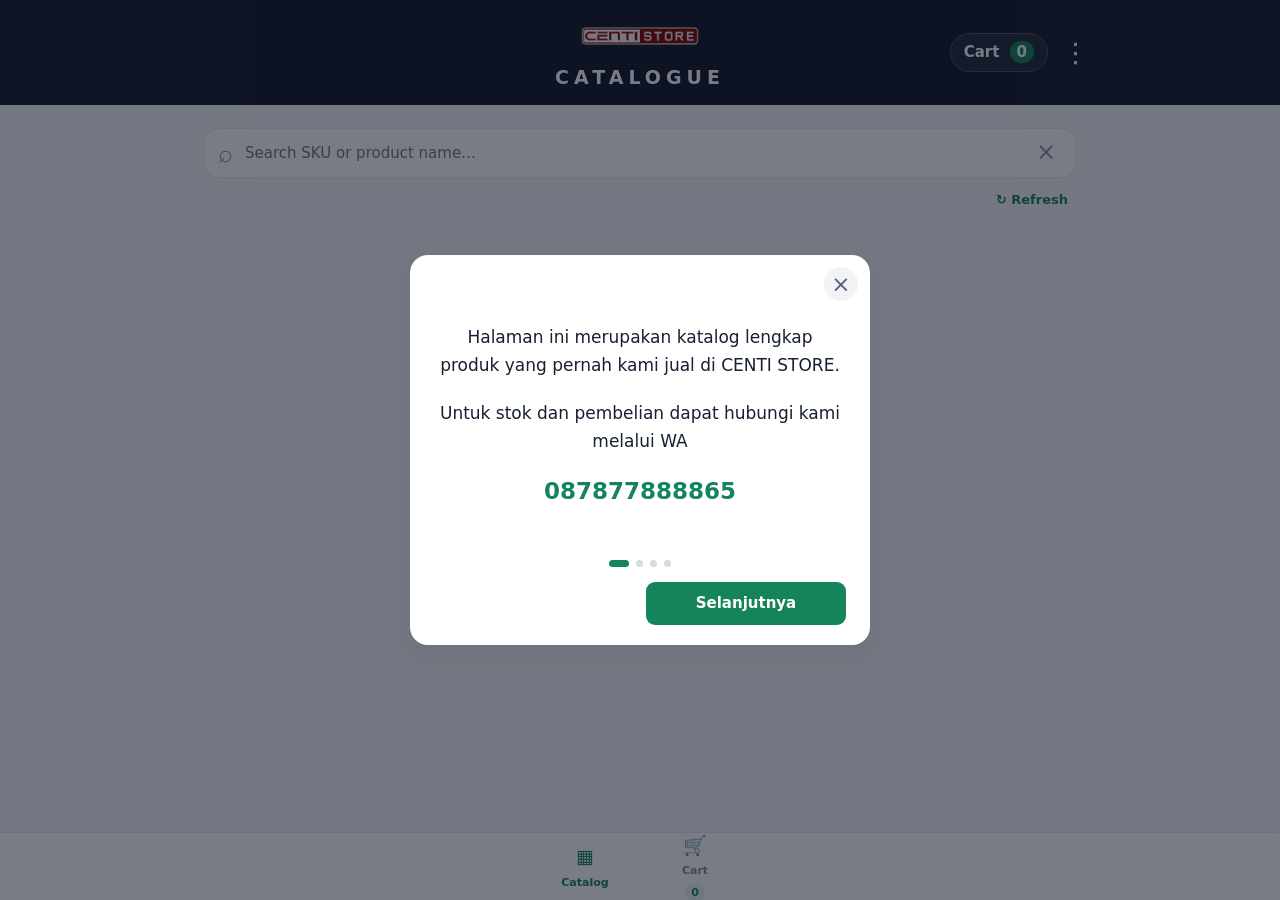
<file: index.html>
<!doctype html>
<html lang="en">
<head>
  <meta charset="utf-8">
  <meta name="viewport" content="width=device-width, initial-scale=1, viewport-fit=cover">
  <meta name="theme-color" content="#8f0010">
  <meta name="description" content="Centi product price lookup and order builder">
  <link rel="manifest" href="manifest.json">
  <link rel="icon" href="assets/icon.svg" type="image/svg+xml">
  <link rel="stylesheet" href="css/style.css">
  <title>CENTI Catalogue</title>
</head>
<body>
 <header class="topbar">
  <div class="brand">
  <img src="assets/centi-logo.png"
       alt="Centi Store"
       class="brand-logo">
  <div class="brand-subtitle">CATALOGUE</div>
</div>
  <div class="header-actions">

    <button id="cartTop" class="cart-top" aria-label="Open cart">
      Cart <span id="cartCount">0</span>
    </button>

    <div class="header-menu">
      <button id="headerMenuButton" class="header-menu-button" aria-label="More options" aria-expanded="false" type="button">⋮</button>
      <div id="headerMenu" class="header-menu-dropdown hidden">
        <div class="language-setting">
          <label for="languageSelect">Language / Bahasa</label>
          <select id="languageSelect">
            <option value="en">English</option>
            <option value="id">Bahasa Indonesia</option>
          </select>
        </div>
      </div>
    </div>
  </div>
</header>
  <main>
    <section class="search-area">
      <label class="searchbox"><span>⌕</span><input id="searchInput" type="search" placeholder="Search SKU or product name…" autocomplete="off"><button id="clearSearch" aria-label="Clear search">×</button></label>
      <div class="toolbar"><span id="resultCount">Loading catalog…</span><button id="refreshBtn" class="text-button">↻ Refresh</button></div>
      <div id="status" class="status">Connecting to product catalog…</div>
    </section>
    <section id="productList" class="product-list" aria-live="polite"></section>
    <div id="emptyState" class="empty hidden"><div class="empty-icon">⌕</div><strong>No products found</strong><span>Try another SKU or product name.</span></div>
  </main>

<!-- FIRST-VISIT ONBOARDING -->
<div id="onboardingOverlay" class="onboarding-overlay hidden">
  <section class="onboarding-panel" role="dialog"
           aria-modal="true" aria-label="Cara menggunakan katalog">

    <button id="onboardingClose" class="onboarding-close"
            aria-label="Close">×</button>

    <div class="onboarding-slides">

      <!-- SLIDE 1 -->
      <div class="onboarding-slide active">
        <div class="onboarding-intro">
          <p>
            Halaman ini merupakan katalog lengkap produk yang pernah
            kami jual di CENTI STORE.
          </p>

          <p>
            Untuk stok dan pembelian dapat hubungi kami melalui WA
          </p>

          <a href="https://wa.me/6287787888865" target="_blank">
            087877888865
          </a>
        </div>
      </div>

      <!-- SLIDE 2 -->
      <div class="onboarding-slide">
        <img src="assets/onboarding-add.png"
             alt="Product quantity selector">

        <h3>Tambahkan Produk</h3>
        <p>
          Pilih produk yang ingin dipesan, tentukan jumlahnya,
          lalu tekan Add to Cart.
        </p>
      </div>

      <!-- SLIDE 3 -->
      <div class="onboarding-slide">
        <img src="assets/onboarding-cart.png"
             alt="Shopping cart">

        <h3>Kirim Format Order</h3>
        <p>
          Setelah selesai memilih produk, tekan Tanyakan CS.
          Format pesanan otomatis akan dikirimkan ke WhatsApp kami.
        </p>
      </div>

      <!-- SLIDE 4 -->
      <div class="onboarding-slide">
        <div class="stock-confirmation">
          <div class="stock-chat">
            <span>Customer Service</span>
            <div>Pesanan Anda sedang kami cek.</div>
            <div class="stock-reply">
              Stok sudah kami periksa. Kami akan konfirmasi
              ketersediaannya melalui WhatsApp.
              <small>✓✓</small>
            </div>
          </div>
          <div class="stock-check">✓</div>
        </div>

        <h3>Konfirmasi Stok</h3>
        <p>
          Stok akan kami cek dan kami konfirmasi melalui WA.
          Tunggu konfirmasi dari tim kami sebelum melakukan pembayaran.
        </p>
      </div>

    </div>

    <div class="onboarding-pagination">
      <span class="onboarding-dot active"></span>
      <span class="onboarding-dot"></span>
      <span class="onboarding-dot"></span>
      <span class="onboarding-dot"></span>
    </div>

    <div class="onboarding-controls">
      <button id="onboardingPrev" type="button">Kembali</button>
      <button id="onboardingNext" type="button">Selanjutnya</button>
    </div>

  </section>
</div>

  
  <!-- PRODUCT QUANTITY SELECTOR -->
  <div id="quantityOverlay" class="overlay hidden"></div>

  <section id="quantityPanel" class="quantity-panel hidden"
           role="dialog" aria-modal="true"
           aria-labelledby="quantityProductName">

    <div class="panel-head">
      <strong>Select quantity</strong>
      <button id="closeQuantity" class="icon-button"
              aria-label="Close">×</button>
    </div>

    <div class="quantity-product">
      <img id="quantityImage" class="quantity-image hidden" alt="">
      <div id="quantityImagePlaceholder"
           class="quantity-image-placeholder">▧</div>

      <div class="quantity-product-info">
        <strong id="quantityProductName"></strong>
        <small id="quantityProductSku"></small>
        <div id="quantityProductPrice" class="product-price"></div>
      </div>
    </div>

    <div class="quantity-body">
      <label for="productQuantity">Quantity</label>

      <div class="quantity-picker">
        <button id="quantityMinus" type="button">−</button>
       <input id="productQuantity" type="text"
       value="1"
       inputmode="numeric"
       pattern="[0-9]*"
       autocomplete="off">
        <button id="quantityPlus" type="button">＋</button>
      </div>

      <div class="quantity-subtotal">
        <span>Subtotal</span>
        <strong id="quantitySubtotal">Rp0</strong>
      </div>

      <button id="confirmAddToCart" class="primary-button">
        Add to Cart
      </button>
    </div>
  </section>

  <nav class="bottom-nav">
    <button class="nav-active" id="navCatalog"><span>▦</span>Catalog</button>
    <button id="navCart"><span>🛒</span>Cart <b id="navCartCount">0</b></button>
  </nav>

  <div id="cartOverlay" class="overlay hidden"></div>
  <aside id="cartPanel" class="cart-panel" aria-label="Shopping cart" aria-hidden="true">
    <div class="panel-head"><div><strong>Your order</strong><small id="cartSubtitle">0 different products</small></div><button id="closeCart" class="icon-button" aria-label="Close cart">×</button></div>
    <div id="cartItems" class="cart-items"></div>
    <div class="cart-footer">
    <div class="total-line">
  <span>Total</span>
  <strong id="cartTotal">Rp0</strong>
</div>

<button id="sendOrder" class="whatsapp-button" type="button">
  <svg viewBox="0 0 32 32" aria-hidden="true"><path fill="currentColor" d="M16.02 3C8.85 3 3.02 8.82 3.02 16c0 2.29.6 4.53 1.74 6.51L3 29l6.66-1.74A12.94 12.94 0 0 0 16.02 29C23.19 29 29.02 23.18 29.02 16S23.19 3 16.02 3Zm0 23.62c-2.02 0-4-.54-5.72-1.57l-.41-.24-3.95 1.03 1.05-3.85-.27-.42A10.6 10.6 0 1 1 16.02 26.62Zm5.82-7.94c-.32-.16-1.9-.94-2.2-1.04-.3-.11-.51-.16-.73.16-.21.32-.83 1.04-1.02 1.25-.19.22-.38.24-.7.08-.32-.16-1.36-.5-2.59-1.59-.96-.85-1.61-1.9-1.8-2.22-.19-.32-.02-.49.14-.65.14-.14.32-.38.48-.57.16-.19.21-.32.32-.54.1-.21.05-.4-.03-.56-.08-.16-.73-1.75-1-2.4-.26-.63-.53-.54-.73-.55h-.62c-.21 0-.56.08-.86.4-.3.32-1.13 1.1-1.13 2.68s1.16 3.11 1.32 3.33c.16.21 2.28 3.48 5.52 4.88.77.33 1.37.53 1.84.68.77.24 1.47.21 2.02.13.62-.09 1.9-.78 2.17-1.53.27-.76.27-1.41.19-1.54-.08-.14-.29-.22-.61-.38Z"/></svg>
  <span>Tanyakan CS</span>
</button>
<button id="emptyCart" class="empty-cart-button">Empty cart</button>
     <p class="footnote">
  Katalog ini merupakan produk-produk yang pernah kami jual. Untuk ketersediaan stok, silakan kirimkan pesan kepada Whatsapp kami
</p>
    </div>
  </aside>
  <div id="toast" class="toast" role="status"></div>
  <dialog id="locationDialog" class="branch-dialog" aria-labelledby="branchTitle">
  <h2 id="branchTitle">Pilih cek di cabang mana</h2>
  <div class="branch-buttons">
    <button id="chooseJogja" type="button">Jogja</button>
    <button id="chooseSolo" type="button">Solo</button>
  </div>
</dialog>

<style>
  .branch-dialog {
    width: min(90vw, 360px);
    padding: 24px;
    border: 1px solid #e5e7eb;
    border-radius: 18px;
    box-shadow: 0 20px 60px #0003;
    font-family: inherit;
  }

  .branch-dialog::backdrop {
    background: #11182780;
    backdrop-filter: blur(3px);
  }

  .branch-dialog h2 {
    margin: 0 0 20px;
    font-size: 20px;
  }

  .branch-buttons {
    display: flex;
    gap: 12px;
  }

  .branch-buttons button {
    flex: 1;
    padding: 13px;
    border: 0;
    border-radius: 10px;
    background: #16a765;
    color: white;
    font: inherit;
    font-weight: 700;
    cursor: pointer;
  }

  .branch-buttons button:hover {
    background: #128451;
  }
</style>
  <script src="js/sku-mask.js"></script>
<script src="js/search.js"></script>
<script src="js/app.js"></script>
  <script src="js/onboarding.js"></script>
</body>
</html>
</file>
<file: css/style.css>
/* =========================================================
   1. THEME & GLOBAL RESET
   ========================================================= */

:root {
  color-scheme: light;

  --ink: #172033;
  --muted: #778196;
  --line: #e7eaf0;
  --bg: #f5f7fb;
  --white: #fff;

  --green: #16845b;
  --green-dark: #116c4a;

  --danger: #b54747;
  --danger-dark: #963b3b;

  --shadow: 0 8px 28px rgba(20, 31, 52, .09);
}

* {
  box-sizing: border-box;
}

body {
  margin: 0;
  padding-bottom: 88px;

  background: var(--bg);
  color: var(--ink);

  font: 15px/1.4 system-ui, -apple-system, BlinkMacSystemFont,
    "Segoe UI", sans-serif;
}

button,
input {
  font: inherit;
}

button {
  cursor: pointer;
}

button:disabled {
  opacity: .45;
  cursor: not-allowed;
}

.hidden {
  display: none !important;
}


/* =========================================================
   2. TOP HEADER & BRAND
   ========================================================= */


.topbar {
  min-height: 105px;
  padding: 10px max(16px, calc((100vw - 900px) / 2));

  position: sticky;
  top: 0;
  z-index: 5;

  display: flex;
  align-items: center;
  justify-content: center;

  background: #111827;
  color: var(--white);
}

.brand {
  display: flex;
  flex-direction: column;
  align-items: center;
  justify-content: center;
  width: 200px;
  margin: 0 auto;
}

.brand-logo {
  display: block;
  width: 100%;
  max-width: none;
  height: auto;
  object-fit: contain;
}

.brand-subtitle {
  width: 100%;
  margin-top: 10px;
  color: #fff;
  text-align: center;
  font-size: 19px;
  font-weight: 900;
  letter-spacing: 5px;
  line-height: 1.2;
}

.header-actions {
  position: absolute;
  right: max(16px, calc((100vw - 900px) / 2));
  top: 50%;
  transform: translateY(-50%);
}

@media (max-width: 480px) {
  .topbar {
    min-height: 85px;
    padding: 8px 12px;
  }

 .brand {
  width: 200px;
  max-width: 65vw;
}

  .brand-subtitle {
    font-size: 15px;
    letter-spacing: 4px;
  }

  .header-actions {
    right: 10px;
  }
}

.cart-top {
  padding: 8px 13px;

  border: 1px solid #465064;
  border-radius: 22px;

  background: #202b3d;
  color: var(--white);

  font-weight: 700;
}

.cart-top span {
  margin-left: 5px;
  padding: 2px 7px;

  border-radius: 20px;
  background: var(--green);
}


/* =========================================================
   3. MAIN CONTENT & SEARCH
   ========================================================= */

main {
  max-width: 900px;
  margin: auto;
  padding: 18px 14px 30px;
}

.search-area {
  position: sticky;
  top: 68px;
  z-index: 3;

  padding: 5px 0 12px;
  background: var(--bg);
}

.searchbox {
  height: 50px;
  padding: 0 13px;

  display: flex;
  align-items: center;
  gap: 10px;

  border: 1px solid var(--line);
  border-radius: 14px;

  background: var(--white);
  box-shadow: 0 2px 8px rgba(20, 31, 52, .03);
}

.searchbox span {
  color: #8b94a5;
  font-size: 25px;
}

.searchbox input {
  flex: 1;
  min-width: 0;

  border: 0;
  outline: 0;
  background: transparent;

  font-size: 15px;
}

.searchbox button {
  border: 0;
  background: none;
  color: #8791a2;
  font-size: 24px;
}

.toolbar {
  padding: 12px 2px 5px;

  display: flex;
  align-items: center;
  justify-content: space-between;

  color: var(--muted);
  font-size: 12px;
}

.text-button {
  border: 0;
  background: none;
  color: var(--green);

  font-size: 13px;
  font-weight: 700;
}

.status {
  padding: 2px;
  color: var(--muted);
  font-size: 12px;
}

.status.error {
  color: var(--danger);
}


/* =========================================================
   4. PRODUCT CATALOG
   ========================================================= */

.product-list {
  display: grid;
  grid-template-columns: repeat(2, minmax(0, 1fr));
  gap: 11px;
}

.product-card {
  min-width: 0;
  overflow: hidden;

  border: 1px solid var(--line);
  border-radius: 15px;

  background: var(--white);
  box-shadow: 0 2px 8px rgba(20, 31, 52, .025);
}

.product-image {
  width: 100%;
  height: 132px;
  padding: 8px;

  object-fit: contain;
  background: var(--white);
}

.image-placeholder {
  height: 132px;

  display: grid;
  place-items: center;

  background: #f0f3f7;
  color: #a2aaba;

  font-size: 32px;
}

.product-info {
  padding: 10px 11px 12px;
}

.product-name {
  min-height: 35px;

  display: -webkit-box;
  -webkit-box-orient: vertical;
  -webkit-line-clamp: 2;
  overflow: hidden;

  font-size: 13px;
  font-weight: 700;
  line-height: 1.35;
}

.product-sku {
  margin-top: 5px;

  color: var(--muted);
  font-size: 11px;
  overflow-wrap: anywhere;
}

.product-variation {
  min-height: 15px;
  margin-top: 3px;

  color: #687386;
  font-size: 11px;
}

.product-price {
  margin: 9px 0;

  color: var(--green);
  font-size: 17px;
  font-weight: 800;
}

.add-button {
  width: 100%;
  padding: 10px 12px;

  border: 0;
  border-radius: 10px;

  background: var(--green);
  color: var(--white);

  font-size: 13px;
  font-weight: 750;
}

.add-button:active,
.primary-button:active {
  background: var(--green-dark);
}


/* =========================================================
   5. EMPTY STATES
   ========================================================= */

.empty {
  padding: 55px 20px;

  display: flex;
  flex-direction: column;
  gap: 7px;

  color: var(--muted);
  text-align: center;
}

.empty strong {
  color: var(--ink);
}

.empty-icon {
  font-size: 36px;
}


/* =========================================================
   6. BOTTOM NAVIGATION
   ========================================================= */

.bottom-nav {
  height: 68px;
  padding-bottom: env(safe-area-inset-bottom);

  position: fixed;
  right: 0;
  bottom: 0;
  left: 0;
  z-index: 6;

  display: flex;
  justify-content: center;

  border-top: 1px solid var(--line);
  background: var(--white);
}

.bottom-nav button {
  min-width: 110px;

  display: flex;
  flex-direction: column;
  align-items: center;
  justify-content: center;
  gap: 5px;

  border: 0;
  background: none;
  color: #818b9c;

  font-size: 11px;
  font-weight: 650;
}

.bottom-nav button span {
  font-size: 19px;
}

.bottom-nav .nav-active {
  color: var(--green);
}

.bottom-nav b {
  display: inline-block;
  padding: 1px 6px;

  border-radius: 20px;
  background: #e8f5ef;
  color: var(--green);
}


/* =========================================================
   7. OVERLAYS & PANELS
   ========================================================= */

.overlay {
  position: fixed;
  inset: 0;
  z-index: 10;

  background: rgba(11, 18, 32, .45);
}

.cart-panel,
.settings-panel {
  position: fixed;
  z-index: 11;

  background: var(--white);
  box-shadow: var(--shadow);
}

.panel-head {
  padding: 18px 17px;

  display: flex;
  align-items: center;
  justify-content: space-between;

  border-bottom: 1px solid var(--line);
}

.panel-head strong {
  display: block;
  font-size: 17px;
}

.panel-head small {
  display: block;
  margin-top: 2px;

  color: var(--muted);
  font-size: 12px;
}

.icon-button {
  width: 34px;
  height: 34px;

  border: 0;
  border-radius: 50%;

  background: #f1f3f7;
  color: #596477;

  font-size: 23px;
}


/* =========================================================
   8. SHOPPING CART PANEL
   ========================================================= */

.cart-panel {
  top: 0;
  right: 0;
  bottom: 0;

  width: min(100%, 480px);

  display: flex;
  flex-direction: column;

  transform: translateX(105%);
  transition: transform .22s ease;
}

.cart-panel.open {
  transform: translateX(0);
}

.cart-items {
  flex: 1;
  overflow: auto;
  padding: 8px 16px;
}

.cart-row {
  padding: 13px 0;

  display: grid;
  grid-template-columns: minmax(0, 1fr) auto;
  gap: 8px;

  border-bottom: 1px solid var(--line);
}

.cart-row-main {
  min-width: 0;

  display: flex;
  align-items: flex-start;
  gap: 12px;
}

.cart-product-image,
.cart-image-placeholder {
  width: 76px;
  height: 76px;
  flex: 0 0 76px;

  border-radius: 8px;
  background: #f3f4f6;
  object-fit: contain;
}

.cart-image-placeholder {
  display: flex;
  align-items: center;
  justify-content: center;

  color: #9ca3af;
  font-size: 24px;
}

.cart-product-info {
  flex: 1;
  min-width: 0;
}

.cart-row strong {
  font-size: 13px;
  overflow-wrap: anywhere;
}

.cart-row small {
  display: block;
  margin-top: 3px;

  color: var(--muted);
  font-size: 11px;
  overflow-wrap: anywhere;
}

.cart-row-price {
  font-size: 13px;
  font-weight: 750;
  white-space: nowrap;
}


/* =========================================================
   9. CART QUANTITY CONTROLS
   ========================================================= */

.qty-control {
  margin-top: 9px;

  display: flex;
  align-items: center;
  flex-wrap: wrap;
  gap: 8px;
}

.qty-control button {
  width: 29px;
  height: 29px;

  border: 1px solid var(--line);
  border-radius: 8px;

  background: var(--white);
  font-size: 17px;
}

.qty-control input {
  width: 54px;
  height: 29px;

  border: 1px solid var(--line);
  border-radius: 7px;

  text-align: center;
}

.qty-control .remove-button {
  width: auto;
  height: auto;
  padding: 4px 0;

  border: 0;
  background: none;
  color: var(--danger);

  font-size: 11px;
}


/* =========================================================
   10. CART FOOTER & ORDER BUTTONS
   ========================================================= */

.cart-footer {
  padding: 15px 17px calc(16px + env(safe-area-inset-bottom));

  border-top: 1px solid var(--line);
  background: var(--white);
}

.total-line {
  margin-bottom: 13px;

  display: flex;
  align-items: center;
  justify-content: space-between;
}

.total-line strong {
  font-size: 22px;
}

.primary-button,
.secondary-button,
.empty-cart-button {
  width: 100%;
  padding: 11px;

  border-radius: 10px;
  font-weight: 700;
}

.primary-button {
  border: 0;
  background: var(--green);
  color: var(--white);
}

.secondary-button {
  margin-top: 8px;

  border: 1px solid var(--line);
  background: var(--white);
  color: var(--ink);
}

.empty-cart-button {
  margin-top: 8px;

  border: 1px solid #dc2626;
  background: transparent;
  color: #dc2626;
}

.empty-cart-button:not(:disabled):active {
  background: #fef2f2;
  color: var(--danger-dark);
}

.footnote {
  margin: 10px 0 0;

  color: var(--muted);
  font-size: 10px;
  line-height: 1.45;
}


/* =========================================================
   11. SETTINGS PANEL
   ========================================================= */

.settings-panel {
  top: 50%;
  left: 50%;

  width: min(calc(100% - 28px), 440px);
  padding-bottom: 18px;

  overflow: hidden;
  border-radius: 16px;

  transform: translate(-50%, -50%);
}

.settings-panel label {
  display: block;
  margin: 15px 17px;

  font-size: 12px;
  font-weight: 700;
}

.settings-panel input {
  width: 100%;
  display: block;
  margin-top: 6px;
  padding: 11px;

  border: 1px solid var(--line);
  border-radius: 9px;

  font-size: 13px;
}

.settings-panel .primary-button {
  width: calc(100% - 34px);
  margin: 0 17px;
}

.settings-panel .footnote {
  margin: 12px 17px;
}


/* =========================================================
   13. TOAST NOTIFICATION
   ========================================================= */

.toast {
  max-width: 90vw;
  padding: 10px 15px;

  position: fixed;
  bottom: 85px;
  left: 50%;
  z-index: 20;

  border-radius: 10px;
  background: #182235;
  color: var(--white);

  font-size: 12px;
  text-align: center;

  opacity: 0;
  pointer-events: none;

  transform: translate(-50%, 15px);
  transition: .2s;
}

.toast.show {
  opacity: 1;
  transform: translate(-50%, 0);
}


/* =========================================================
   14. TABLET & DESKTOP
   ========================================================= */

@media (min-width: 650px) {
  .product-list {
    grid-template-columns: repeat(3, minmax(0, 1fr));
  }

  .product-image,
  .image-placeholder {
    height: 155px;
  }
}


/* =========================================================
   15. SMALL MOBILE SCREENS
   ========================================================= */

@media (max-width: 360px) {
  .product-list {
    gap: 8px;
  }

  .product-info {
    padding: 9px;
  }

  .product-image,
  .image-placeholder {
    height: 112px;
  }

  .product-name {
    font-size: 12px;
  }

  .cart-product-image,
  .cart-image-placeholder {
    width: 64px;
    height: 64px;
    flex-basis: 64px;
  }

  .cart-row {
    grid-template-columns: minmax(0, 1fr);
  }

  .cart-row-price {
    padding-left: 76px;
  }
}
/* Centi header logo */
.topbar .brand-logo {
  display: block;
  width: 120px !important;
  max-width: 42vw;
  height: auto !important;
  max-height: 58px;
  object-fit: contain;
  flex-shrink: 0;
}

/* Mobile */
@media (max-width: 480px) {
  .topbar .brand-logo {
    width: 105px !important;
    max-width: 36vw;
    max-height: 52px;
  }
}

/* =========================================================
   PRODUCT QUANTITY SELECTOR
   ========================================================= */

.quantity-panel {
  position: fixed;
  top: 50%;
  left: 50%;
  z-index: 12;

  width: min(calc(100% - 28px), 420px);
  overflow: hidden;

  border-radius: 16px;
  background: var(--white);
  box-shadow: var(--shadow);

  transform: translate(-50%, -50%);
}

.quantity-product {
  padding: 16px;
  display: flex;
  align-items: center;
  gap: 13px;
}

.quantity-image,
.quantity-image-placeholder {
  width: 76px;
  height: 76px;
  flex: 0 0 76px;

  border-radius: 10px;
  background: #f3f4f6;
  object-fit: contain;
}

.quantity-image-placeholder {
  display: grid;
  place-items: center;
  color: #9ca3af;
  font-size: 25px;
}

.quantity-product-info {
  min-width: 0;
}

.quantity-product-info strong {
  display: block;
  font-size: 14px;
  overflow-wrap: anywhere;
}

.quantity-product-info small {
  display: block;
  margin-top: 4px;
  color: var(--muted);
  font-size: 11px;
  overflow-wrap: anywhere;
}

.quantity-product-info .product-price {
  margin: 6px 0 0;
  font-size: 15px;
}

.quantity-body {
  padding: 0 17px 18px;
}

.quantity-body > label {
  display: block;
  margin-bottom: 9px;
  font-size: 13px;
  font-weight: 700;
}

.quantity-picker {
  display: flex;
  align-items: center;
  justify-content: center;
  gap: 18px;
}

.quantity-picker button {
  width: 43px;
  height: 43px;

  border: 1px solid var(--line);
  border-radius: 10px;
  background: var(--white);

  font-size: 23px;
}

.quantity-picker input {
  width: 90px;
  height: 43px;

  border: 1px solid var(--line);
  border-radius: 10px;

  text-align: center;
  font-size: 19px;
  font-weight: 750;
}

.quantity-subtotal {
  margin: 18px 0 14px;
  padding-top: 13px;

  display: flex;
  justify-content: space-between;
  align-items: center;

  border-top: 1px solid var(--line);
}

.quantity-subtotal span {
  color: var(--muted);
  font-size: 13px;
}

.quantity-subtotal strong {
  font-size: 19px;
}
/* =========================================================
   MOBILE HEADER USER + OPTIONS MENU
   ========================================================= */

.header-actions {
  display: flex;
  align-items: center;
  gap: 8px;
}

.user-header {
  max-width: 105px;
  overflow: hidden;
  text-overflow: ellipsis;
  white-space: nowrap;

  padding: 9px 11px;
  border: 1px solid #465064;
  border-radius: 22px;

  background: #202b3d;
  color: #fff;

  font-size: 12px;
  font-weight: 700;
  cursor: pointer;
}

.header-menu {
  position: relative;
}

.header-menu-button {
  width: 34px;
  height: 40px;

  border: none;
  border-radius: 8px;

  background: transparent;
  color: #fff;

  font-size: 27px;
  cursor: pointer;
}

.header-menu-dropdown {
  position: absolute;
  top: calc(100% + 8px);
  right: 0;
  z-index: 30;

  width: 190px;
  padding: 6px;

  border: 1px solid var(--line);
  border-radius: 10px;

  background: #fff;
  box-shadow: var(--shadow);
}

.header-menu-dropdown button {
  width: 100%;
  padding: 12px;

  border: none;
  border-radius: 7px;

  background: transparent;
  color: var(--ink);

  text-align: left;
  font-size: 13px;
  cursor: pointer;
}

.header-menu-dropdown button:active {
  background: var(--bg);
}

@media (max-width: 480px) {
  .topbar {
    padding-left: 10px;
    padding-right: 10px;
  }

  .header-actions {
    gap: 5px;
  }

  .user-header {
    max-width: 85px;
    padding: 8px 9px;
    font-size: 11px;
  }

  .cart-top {
    padding: 8px 10px;
    font-size: 12px;
  }

  .header-menu-button {
    width: 27px;
  }
}
/* =========================================================
   COMPACT CART FOOTER
   ========================================================= */

.cart-footer {
  padding: 12px 17px calc(14px + env(safe-area-inset-bottom));
}

.cart-footer .total-line {
  margin-bottom: 12px;
}

.cart-footer .destination-label {
  display: block;
  margin: 4px 0 2px;
  font-size: 13px;
  font-weight: 600;
}

.cart-footer .destination-select {
  width: 100%;
  min-height: 42px;
  padding: 8px 12px;
  border: 1px solid var(--line);
  border-radius: 9px;
  background: var(--white);
  color: var(--ink);
  font-size: 14px;
}

.cart-footer > button {
  width: 100%;
  min-height: 46px;
  padding: 10px 12px;
  margin: 0;
  border-radius: 9px;
  font-size: 15px;
  line-height: 1.25;
}

.cart-footer > button + button {
  margin-top: 7px;
}

.cart-footer .footnote {
  margin-top: 9px;
  font-size: 10px;
  line-height: 1.4;
}
/* Compact two-column cart routing */
.cart-routing-grid {
  display: grid;
  grid-template-columns: minmax(0, 1fr) minmax(0, 1fr);
  gap: 8px;
  margin-bottom: 9px;
}

.routing-field {
  min-width: 0;
}

.routing-field .destination-label {
  display: block;
  margin: 0 0 4px;
  font-size: 11px;
  font-weight: 650;
}

.routing-field .destination-select {
  width: 100%;
  min-width: 0;
  height: 40px;
  padding: 6px;
  font-size: 12px;
  border: 1px solid var(--line);
  border-radius: 8px;
  background: var(--white);
  color: var(--ink);
}

.send-buttons-grid {
  display: grid;
  grid-template-columns: minmax(0, 1fr) minmax(0, 1fr);
  gap: 8px;
  margin-bottom: 8px;
}

.send-buttons-grid button {
  width: 100%;
  min-width: 0;
  min-height: 42px;
  margin: 0;
  padding: 8px 5px;
  font-size: 12px;
  line-height: 1.25;
  border-radius: 8px;
}
/* LANGUAGE SELECTOR */
.language-setting {
  padding: 9px 12px;
  border-top: 1px solid var(--line);
}

.language-setting label {
  display: block;
  margin-bottom: 5px;
  font-size: 12px;
  font-weight: 600;
}

.language-setting select {
  width: 100%;
  padding: 8px;
  border: 1px solid var(--line);
  border-radius: 7px;
  background: var(--white);
  color: var(--ink);
  font: inherit;
  font-size: 13px;
}


/* Customer-facing WhatsApp order action */
.whatsapp-button {
  width: 100%;
  min-height: 52px;
  display: flex;
  align-items: center;
  justify-content: center;
  gap: 10px;
  border: 0;
  border-radius: 12px;
  background: #25D366;
  color: #fff;
  font: inherit;
  font-weight: 700;
  font-size: 16px;
  cursor: pointer;
  margin: 12px 0 10px;
}
.whatsapp-button svg {
  width: 23px;
  height: 23px;
  flex: 0 0 23px;
}
.whatsapp-button:disabled {
  opacity: .5;
  cursor: not-allowed;
}

/* =========================================================
   FIRST-VISIT ONBOARDING
   ========================================================= */

.onboarding-overlay {
  position: fixed;
  inset: 0;
  z-index: 50;
  display: grid;
  place-items: center;
  padding: 16px;
  background: rgba(11, 18, 32, .55);
}

.onboarding-panel {
  position: relative;
  width: min(100%, 460px);
  min-height: 390px;
  padding: 35px 24px 20px;
  border-radius: 18px;
  background: #fff;
  box-shadow: var(--shadow);
  display: flex;
  flex-direction: column;
}

.onboarding-close {
  position: absolute;
  top: 12px;
  right: 12px;
  width: 34px;
  height: 34px;
  border: 0;
  border-radius: 50%;
  background: #f1f3f7;
  color: #596477;
  font-size: 23px;
  z-index: 2;
}

.onboarding-slides {
  flex: 1;
  display: flex;
}

.onboarding-slide {
  width: 100%;
  display: none;
  flex-direction: column;
  justify-content: center;
  text-align: center;
}

.onboarding-slide.active {
  display: flex;
}

.onboarding-slide > img {
  width: 100%;
  max-height: 225px;
  object-fit: contain;
  border-radius: 10px;
  margin-bottom: 20px;
}

.onboarding-slide h3 {
  margin: 0 0 9px;
  font-size: 19px;
}

.onboarding-slide p {
  margin: 0;
  color: var(--muted);
  font-size: 14px;
  line-height: 1.6;
}


.onboarding-intro {
  width: 100%;
  padding: 10px 3px;
  text-align: center;
  margin: auto;
}

.onboarding-intro p {
  margin-bottom: 20px;
  color: var(--ink);
  font-size: 17px;
  line-height: 1.65;
  text-align: center;
}

.onboarding-intro a {
  color: var(--green);
  font-size: 23px;
  font-weight: 800;
  text-decoration: none;
}


.onboarding-pagination {
  display: flex;
  justify-content: center;
  gap: 7px;
  padding: 20px 0 15px;
}

.onboarding-dot {
  width: 7px;
  height: 7px;
  border-radius: 50%;
  background: #d5dbe3;
}

.onboarding-dot.active {
  width: 20px;
  border-radius: 10px;
  background: var(--green);
}

.onboarding-controls {
  display: flex;
  gap: 10px;
}

.onboarding-controls button {
  flex: 1;
  min-height: 43px;
  border-radius: 9px;
  font-weight: 700;
}

#onboardingPrev {
  border: 1px solid var(--line);
  background: #fff;
  color: var(--ink);
}

#onboardingNext {
  border: 0;
  background: var(--green);
  color: #fff;
}

/* Slide 4 illustration */

.stock-confirmation {
  position: relative;
  width: 100%;
  max-width: 280px;
  margin: 5px auto 25px;
  padding: 18px;
  border: 1px solid var(--line);
  border-radius: 14px;
  background: #f7faf8;
}

.stock-chat {
  display: flex;
  flex-direction: column;
  gap: 12px;
  text-align: left;
  font-size: 12px;
}

.stock-chat > span {
  color: var(--muted);
  font-weight: 700;
}

.stock-chat > div {
  width: 85%;
  padding: 11px;
  border-radius: 10px;
  background: #fff;
  color: var(--ink);
  line-height: 1.5;
}

.stock-chat .stock-reply {
  align-self: flex-end;
  background: #dcf8e8;
}

.stock-reply small {
  display: block;
  margin-top: 5px;
  color: var(--green);
  text-align: right;
}

.stock-check {
  position: absolute;
  right: 5px;
  bottom: -13px;
  width: 38px;
  height: 38px;
  display: grid;
  place-items: center;
  border: 3px solid #fff;
  border-radius: 50%;
  background: var(--green);
  color: #fff;
  font-size: 22px;
  font-weight: 800;
}

@media (max-width: 480px) {
  .onboarding-panel {
    min-height: 370px;
    padding: 35px 20px 18px;
  }

  .onboarding-slide > img {
    max-height: 200px;
  }
}
#resultCount,
#status {
  display: none !important;
}


/* =========================================
   FEATURED PRODUCT HORIZONTAL CAROUSEL
   ========================================= */

.featured-carousel {
  grid-column: 1 / -1;
  width: 100%;
  min-width: 0;
  box-sizing: border-box;
  margin: 14px 0 22px;
  padding: 16px;
  background: #f7faf8;
  border: 1px solid var(--line);
  border-radius: 16px;
  overflow: hidden;
}

.featured-carousel-heading {
  display: flex;
  align-items: center;
  justify-content: space-between;
  gap: 12px;
  margin-bottom: 15px;
}

.featured-carousel-heading strong {
  color: var(--ink);
  font-size: 17px;
  font-weight: 800;
}

.featured-carousel-heading span {
  color: var(--muted);
  font-size: 11px;
  white-space: nowrap;
}

/* Horizontal scrolling area */
.featured-carousel-track {
  display: flex;
  flex-wrap: nowrap;
  gap: 14px;
  width: 100%;
  min-width: 0;

  overflow-x: auto;
  overflow-y: hidden;

  padding: 2px 2px 12px;
  box-sizing: border-box;

  scroll-snap-type: x mandatory;
  scroll-behavior: smooth;
  overscroll-behavior-x: contain;
  -webkit-overflow-scrolling: touch;
  touch-action: pan-x;
  cursor: grab;
}

.featured-carousel-track:active {
  cursor: grabbing;
}

/* Individual card */
.featured-product {
  flex: 0 0 180px;
  width: 180px;
  min-width: 180px;
  max-width: 180px;
  min-height: 0;

  display: flex;
  flex-direction: column;

  background: #fff;
  border: 1px solid var(--line);
  border-radius: 13px;
  overflow: hidden;

  scroll-snap-align: start;
  box-sizing: border-box;
}

/* Product image */
.featured-product-image {
  width: 100%;
  height: 155px;
  flex: 0 0 155px;

  display: flex;
  align-items: center;
  justify-content: center;

  background: #fff;
  overflow: hidden;
}

.featured-product-image img {
  display: block;
  width: 100%;
  height: 100%;
  object-fit: contain;
  object-position: center;
}

.featured-product-image .image-placeholder {
  width: 100%;
  height: 100%;
  display: grid;
  place-items: center;
}

/* Product information */
.featured-product-info {
  display: flex;
  flex-direction: column;
  align-items: stretch;
  gap: 8px;

  flex: 1;
  min-width: 0;
  padding: 12px;
  box-sizing: border-box;
}

.featured-product-name {
  color: var(--ink);
  font-size: 13px;
  font-weight: 700;
  line-height: 1.4;

  height: 36px;
  overflow: hidden;

  display: -webkit-box;
  -webkit-line-clamp: 2;
  -webkit-box-orient: vertical;
}

.featured-product-sku {
  color: var(--muted);
  font-size: 10px;
  white-space: nowrap;
  overflow: hidden;
  text-overflow: ellipsis;
}

.featured-product-price {
  color: var(--green);
  font-size: 15px;
  font-weight: 800;
  margin-top: auto;
  padding-top: 5px;
}

.featured-add-button {
  width: 100%;
  min-height: 40px;
  margin-top: 4px;
  padding: 9px 6px;

  border: 0;
  border-radius: 9px;

  background: var(--green);
  color: white;

  font-size: 12px;
  font-weight: 700;
  cursor: pointer;
}

/* Visible scrollbar */
.featured-carousel-track::-webkit-scrollbar {
  height: 6px;
}

.featured-carousel-track::-webkit-scrollbar-track {
  background: #e9efeb;
  border-radius: 10px;
}

.featured-carousel-track::-webkit-scrollbar-thumb {
  background: #16875e;
  border-radius: 10px;
}

.featured-carousel-track {
  scrollbar-width: thin;
  scrollbar-color: #16875e #e9efeb;
}

@media (max-width: 480px) {
  .featured-carousel {
    padding: 12px;
  }

  .featured-carousel-heading strong {
    font-size: 15px;
  }

  .featured-product {
    flex-basis: 155px;
    width: 155px;
    min-width: 155px;
    max-width: 155px;
  }

  .featured-product-image {
    height: 135px;
    flex-basis: 135px;
  }
}
.share-button {
  display: inline-flex;
  align-items: center;
  justify-content: center;
  gap: 8px;
  width: 100%;
  min-height: 30px;
  margin-top: 8px;
  padding: 5px 9px;
  border: 1px solid #d9a7ac;
  border-radius: 10px;
  background: #fff;
  color: #0000EE;
  font-family: inherit;
  font-size: 0.9rem;
  font-weight: 300;
  cursor: pointer;
  transition: background-color 150ms ease, border-color 150ms ease,
              transform 150ms ease, box-shadow 150ms ease;
}

.share-button::before {
  content: "⧉";
  font-size: 0.5rem;
  line-height: 1;
}

.share-button:hover {
  border-color: #0000EE;
  background: #0000EE;
  box-shadow: 0 2px 8px rgb(143 0 16 / 10%);
}

.share-button:active {
  transform: scale(0.98);
}

.share-button:focus-visible {
  outline: 3px solid rgb(143 0 16 / 25%);
  outline-offset: 2px;
}
.product-price.price-down,
.featured-product-price.price-down { color: #0d9488; }  /* cheaper: teal */

.product-price.price-up,
.featured-product-price.price-up { color: #dc2626; }    /* pricier: red */

/* Clickable product pictures */
.product-card .media,
.featured-product-image {
  cursor: pointer;
  -webkit-tap-highlight-color: transparent;
}
.product-card .media:active,
.featured-product-image:active { opacity: .8; }
</file>
